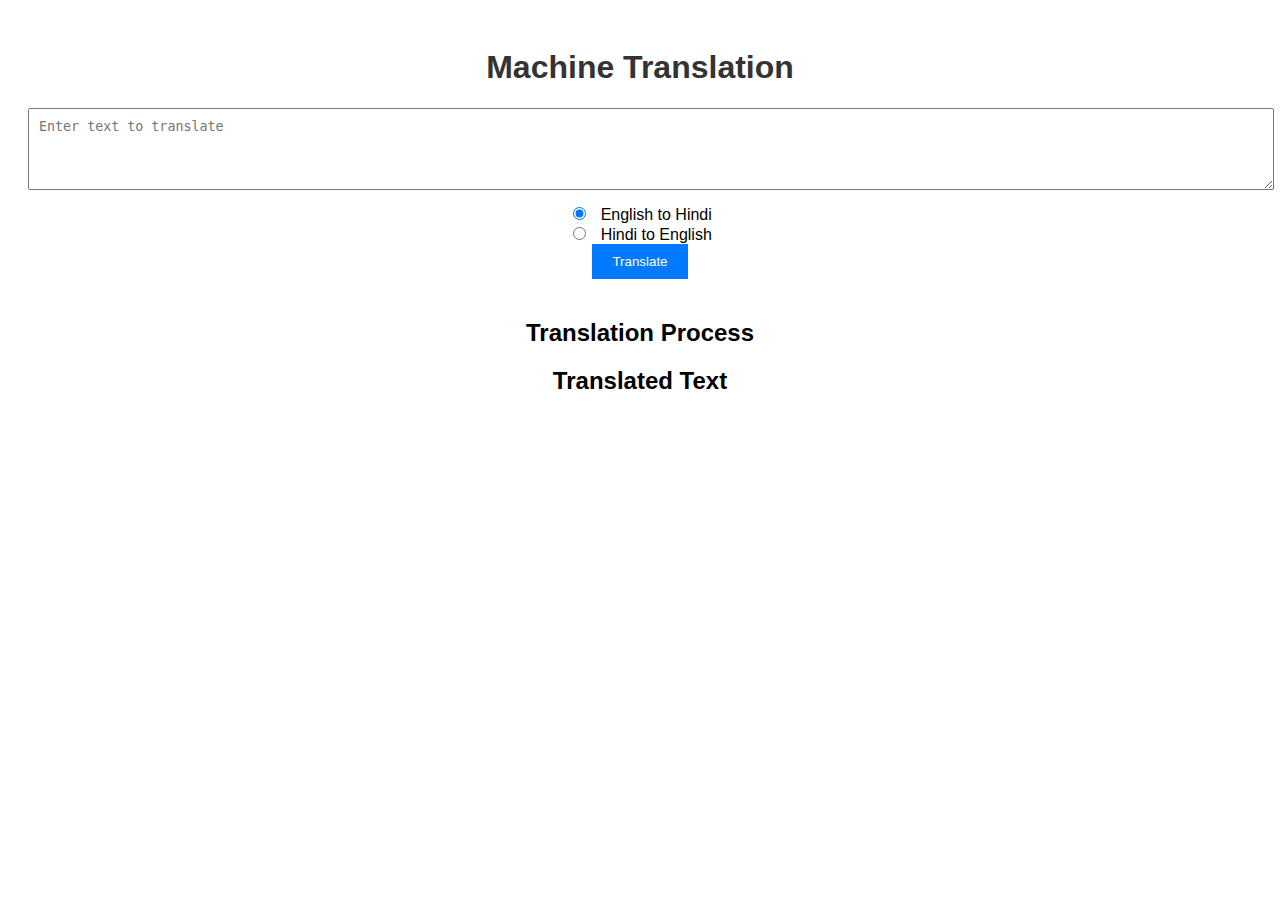
<file: Machine Translation/templates/index.html>
<!DOCTYPE html>
<html lang="en">
<head>
    <meta charset="UTF-8">
    <meta name="viewport" content="width=device-width, initial-scale=1.0">
    <title>Machine Translation</title>
    <style>
        body {
            font-family: Arial, sans-serif;
            text-align: center;
            padding: 20px;
        }
        h1 {
            color: #333;
        }
        form {
            margin-bottom: 20px;
        }
        textarea {
            width: 100%;
            padding: 10px;
            margin-bottom: 10px;
        }
        input[type="radio"] {
            margin-right: 10px;
        }
        button {
            padding: 10px 20px;
            background-color: #007BFF;
            color: white;
            border: none;
            cursor: pointer;
            margin-bottom: 20px;
        }
        button:hover {
            background-color: #0056b3;
        }
        .result-box {
            border: 1px solid #ccc;
            padding: 10px;
            margin-top: 10px;
            display: none;
        }
        .loading {
            display: block;
        }
    </style>
</head>
<body>
    <h1>Machine Translation</h1>
    <form id="translation-form">
        <textarea id="text-to-translate" rows="4" cols="50" placeholder="Enter text to translate"></textarea><br>
        <input type="radio" name="direction" value="English to Hindi" checked> English to Hindi<br>
        <input type="radio" name="direction" value="Hindi to English"> Hindi to English<br>
        <button type="button" onclick="translateText()">Translate</button>
    </form>
    <h2>Translation Process</h2>
    <div id="process-box" class="result-box">Processing...</div>
    <h2>Translated Text</h2>
    <div id="translated-text" class="result-box"></div>

    <script>
        async function translateText() {
            const text = document.getElementById('text-to-translate').value;
            const direction = document.querySelector('input[name="direction"]:checked').value;

            document.getElementById('process-box').style.display = 'block';
            document.getElementById('translated-text').style.display = 'none';

            const response = await fetch('/translate', {
                method: 'POST',
                headers: {
                    'Content-Type': 'application/json'
                },
                body: JSON.stringify({ text: text, direction: direction })
            });

            const result = await response.json();
            document.getElementById('translated-text').innerText = result.translated_text;
            document.getElementById('translated-text').style.display = 'block';
            document.getElementById('process-box').style.display = 'none';
        }
    </script>
</body>
</html>
</file>
